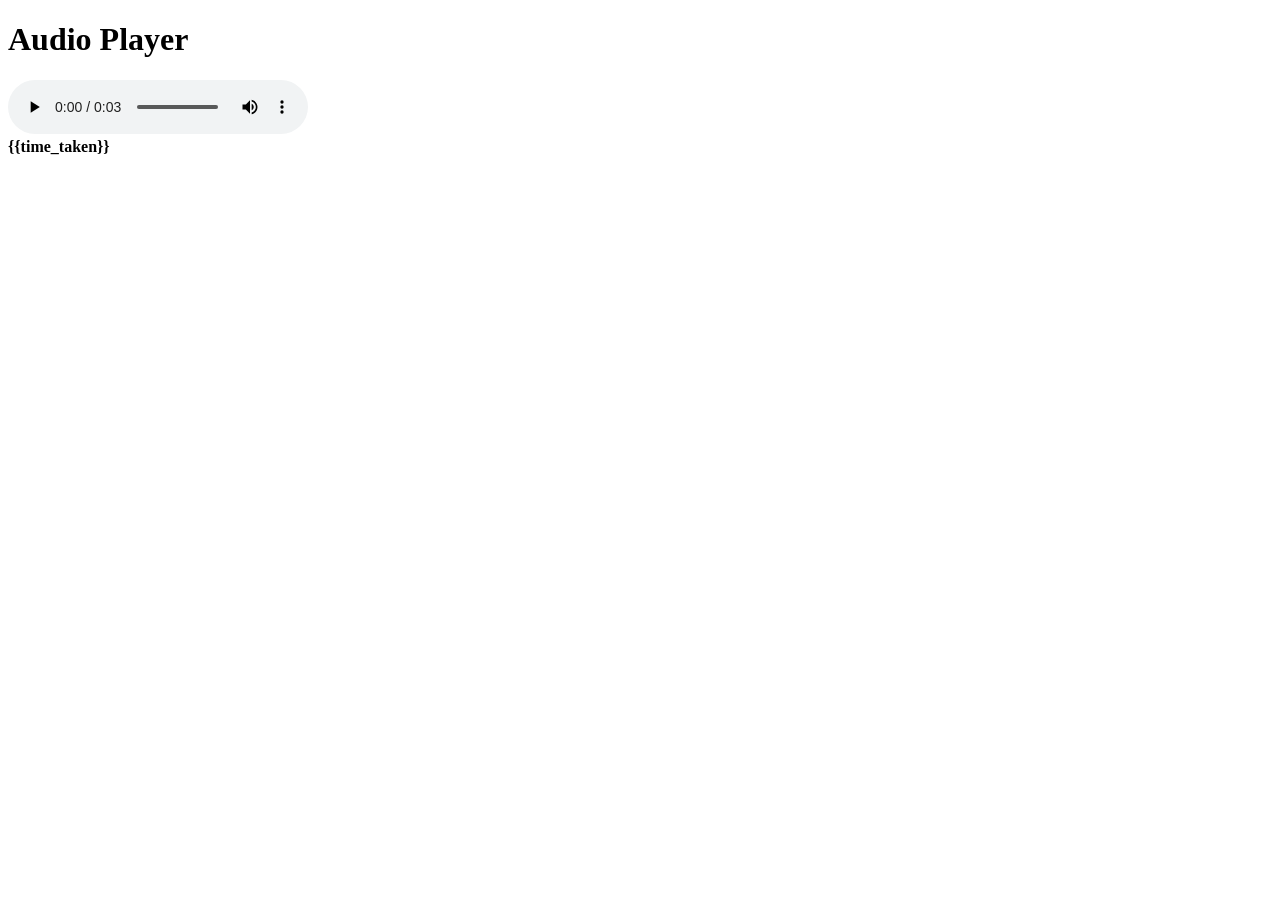
<file: templates/audio.html>
<!DOCTYPE html>
<html lang="en">
<head>
    <meta charset="UTF-8">
    <meta name="viewport" content="width=device-width, initial-scale=1.0">
    <title>Audio Player</title>
</head>
<body>
    
    <h1>Audio Player</h1>
    <audio controls>
        <source src="/static/audio/2.mp3" type="audio/mpeg">
        Your browser does not support the audio element. 
    </audio>
    <br><b>{{time_taken}}</b>
</body>
</html>
</file>
